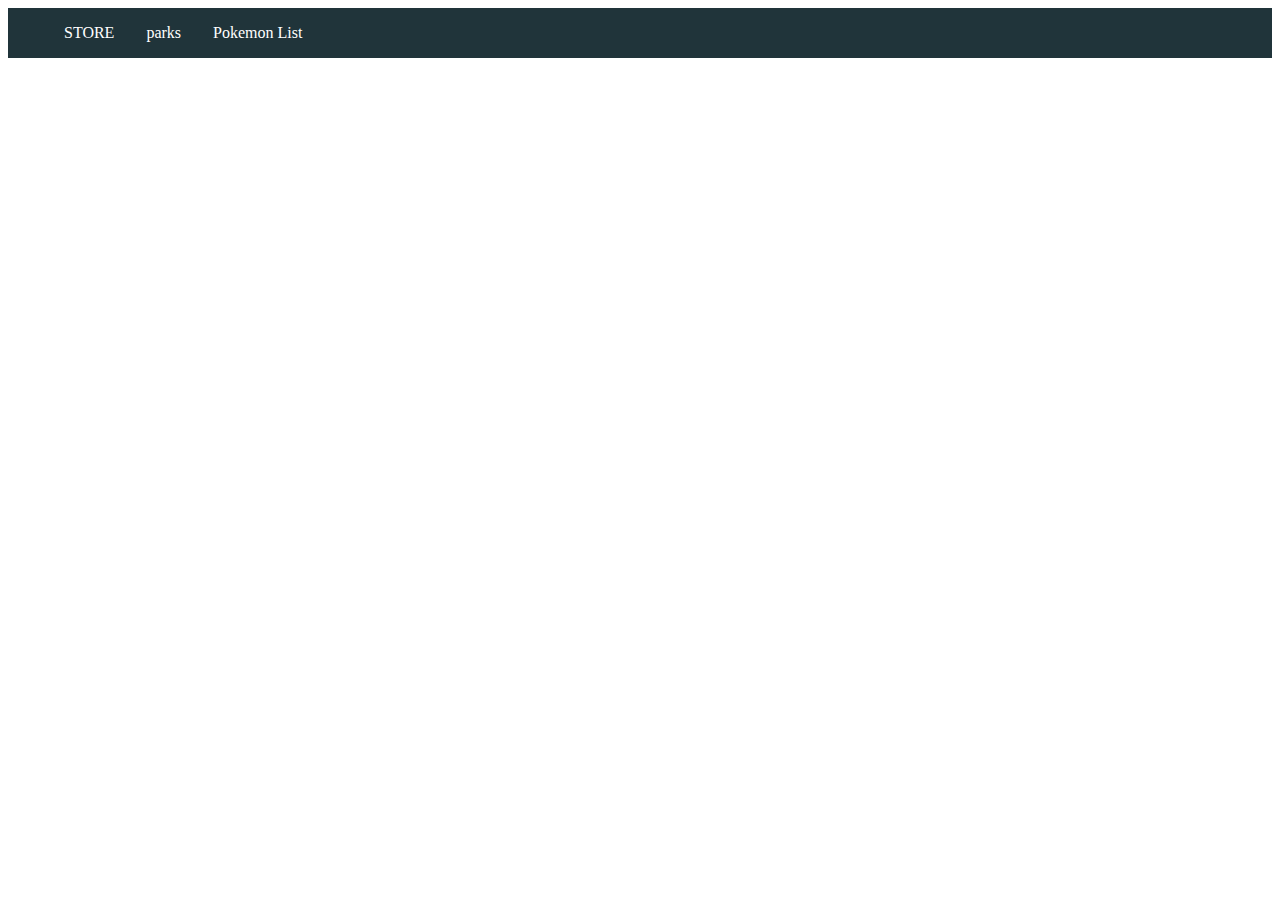
<file: index.html>
<!doctype html>
<html lang="en">
<head>
  <meta charset="utf-8">
  <title>Yourpark</title>
  <base href="https://weiweihsu95.github.io/park_2/">
  <meta name="viewport" content="width=device-width, initial-scale=1">
  <link rel="icon" type="image/x-icon" href="favicon.ico">
<link rel="stylesheet" href="styles.ffe31c5f04de29e15137.css"></head>
<body>
  <app-root></app-root>
<script src="runtime.7b63b9fd40098a2e8207.js" defer></script><script src="polyfills.00096ed7d93ed26ee6df.js" defer></script><script src="main.d2fefaac8339e591a7e2.js" defer></script></body>
</html>
</file>
<file: styles.ffe31c5f04de29e15137.css>
@import url(https://bootswatch.com/5/journal/bootstrap.min.css);@import url(https://bootswatch.com/4/sketchy/bootstrap.min.css);
</file>
